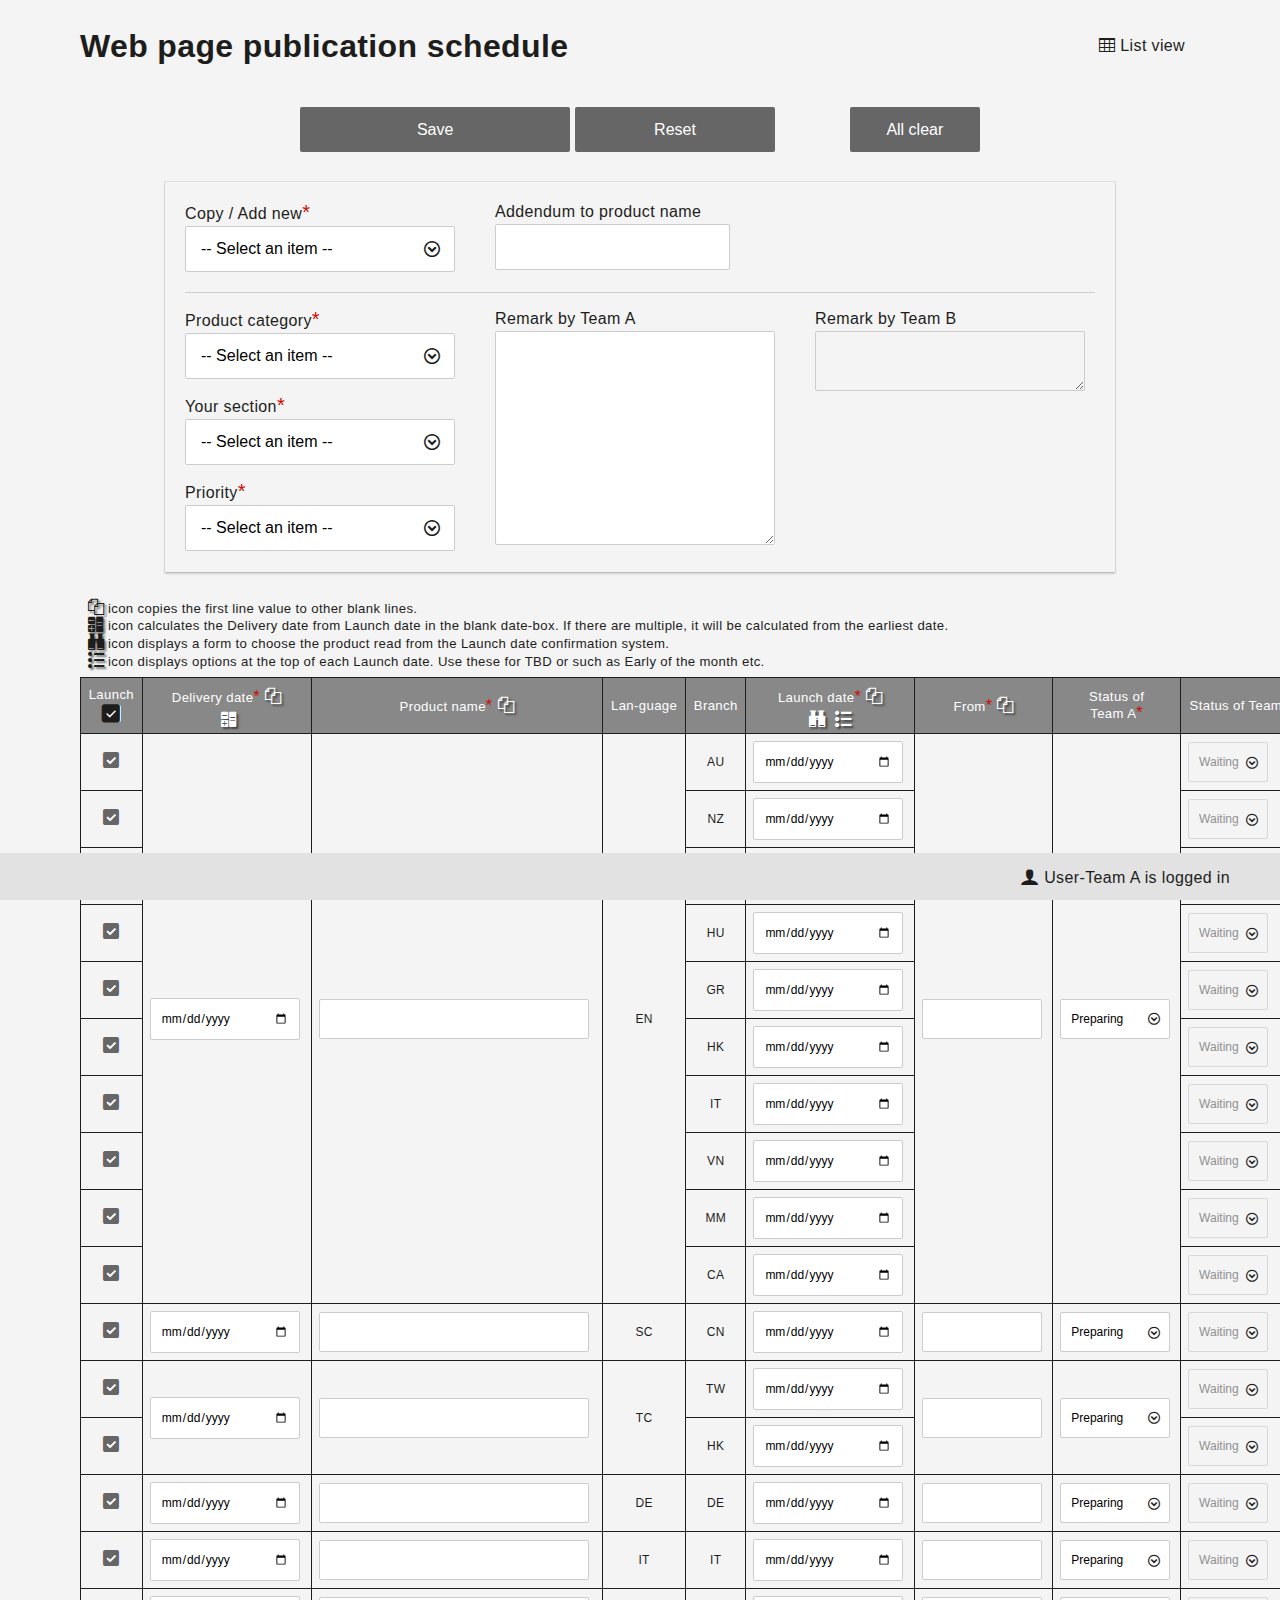
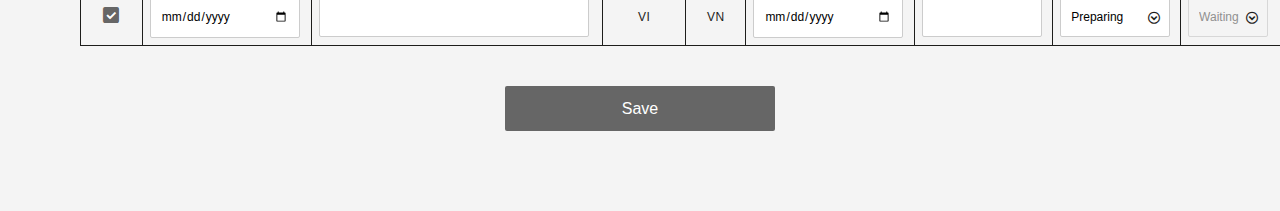
<file: addnew.html>
<!DOCTYPE html>
<html>
<head>
	<meta http-equiv="Content-Type" content="text/html; charset=UTF-8">
	<meta http-equiv="content-style-type" content="text/css">
	<meta http-equiv="content-script-type" content="text/javascript">
	<meta http-equiv="X-UA-Compatible" content="IE=EmulateIE11;">
	<link rel="shortcut icon" href="./src/favicon.ico" type="image/vnd.microsoft.icon">
	<link rel="stylesheet" href="./src/os_websched.css?d41ec9e508eedd964c1a4dff31cc9815" type="text/css">
	<script type="text/javascript" src="./src/jquery-3.3.1.min.js"></script>
	<script type="text/javascript" src="./src/os_websched.js?d41ec9e508eedd964c1a4dff31cc9815"></script>
	<title>Add new - Web page publication schedule</title>
</head>
<body>

<header>
	<h1><a href="index.html" class="decnone">Web page publication schedule</a></h1>
	<nav>
		<ul>
			<li class="nv_list"><a href="index.html" tabindex="-1">List view</a></li>
		</ul>
	</nav>
</header>

<div id="main">
	<div id="container_form">
	<form id="add_form" method="POST" action="index.html">
		<div class="btn_box">
			<input type="button" name="submit" value="Save" tabindex="1"  onclick="location.href='./index.html'" />
			<input type="reset" value="Reset" style="margin-right:70px;" tabindex="-1" />
			<input type="button" name="allclear" value="All clear" class="allclear" tabindex="-1" style="display: inline-block;" />
		</div>

		<div id="task_form">
<div id="task_form_a">
	<div class="froat_l">
		<p id="ca_itemstr" class="item_str required">Copy / Add new</p>
		<div class="sel_box cdnm_sl_box " style="display: inline-block;">
			<select name="cd_nm" id="cd_nm" tabindex="2">
				<option value="--">-- Select an item --</option>
				<option value="new" class="ckbft">[ Add new name ]</option>
				<optgroup label="Device-A">
				<option value="cd123">Anthony (Aylmer)</option>
				<option value="cd126">Anthony (Harold)</option>
				<option value="cd127">Anthony (Tobias)</option>
				<option value="cd128">Anthony (Ulysses)</option>
				<option value="cd129">Anthony (Vincent)</option>
				<option value="cd125">Anthony (Warren)</option>
				<option value="cd150">Barry</option>
				<option value="cd122">Freddie</option>
				<option value="cd140">Gerald</option>
				<option value="cd151">Hamilton</option>
				<option value="cd151">Hamilton II</option>
				<option value="cd115">Lee X</option>
				<option value="cd154">Loretta</option>
				<option value="cd152">Mavis3</option>
				<option value="cd146">Mavis4</option>
				<option value="cd155">Natalia</option>
				<option value="cd141">Rosemary</option>
				<option value="cd153">Sabrina2</option>
				<option value="cd147">Sabrina3</option>
				<option value="cd139">Scott</option>
				<option value="cd121">Scott single</option>
				<option value="cd136">Victor</option>
				</optgroup>
				<optgroup label="Device-B">
				<option value="cd114">Bertoldo Centurelli</option>
				<option value="cd161">Bettina Wittmann</option>
				<option value="cd162">Cassandra Pinna</option>
				<option value="cd163">Huguette Murville</option>
				<option value="cd167">Marie Königsperger</option>
				<option value="cd164">Melody Mottelay</option>
				<option value="cd100">Jordan</option>
				<option value="cd166">Jordan Bork</option>
				<option value="cd99">Traugott</option>
				<option value="cd168">Traugott Blochwitz</option>
				<option value="cd165">Pat Beckford</option>
				<option value="cd6">Virgilio Bonelli</option>
				<option value="cd51">Vivian Macnaghten</option>
				</optgroup>
				<optgroup label="Software-A">
				<option value="cd1">Adolph</option>
				<option value="cd85">Daniel</option>
				<option value="cd107">Glenn</option>
				<option value="cd118">Kevin</option>
				<option value="cd32">Morgan</option>
				<option value="cd169">Oliver</option>
				<option value="cd86">Percival</option>
				<option value="cd47">Stewart</option>
				<option value="cd59">Toby</option>
				<option value="cd52">Walter</option>
				</optgroup><optgroup label="Cloud service">
				<option value="cd104">Denis</option>
				<option value="cd104">Frank</option>
				<option value="cd33">Ian</option>
				<option value="cd120">Simon</option>
				<option value="cd73">Nicholas</option>
				</optgroup>
				<optgroup label="Subscription service">
				<option value="cd21">Ben</option>
				<option value="cd123">Anthony Subscription (Aylmer)</option>
				<option value="cd126">Anthony Subscription (Harold)</option>
				<option value="cd127">Anthony Subscription (Tobias)</option>
				<option value="cd128">Anthony Subscription (Ulysses)</option>
				<option value="cd129">Anthony Subscription (Vincent)</option>
				<option value="cd125">Anthony Subscription (Warren)</option>
				<option value="cd69">Edgar-III</option>
				<option value="cd24">Keith2</option>
				<option value="cd19">Rowland</option>
				<option value="cd64">Rowland II</option>
				</optgroup>
			</select>
			<span class="decor" aria-hidden="true" role="presentation"></span>
		</div>
		<input type="text" id="cd_nm_str" name="cd_nm_str" value="" placeholder="New name" style="width: 359px; display: none;" class="" tabindex="2">
	</div>

	<div class="froat_l" style="margin-right:0;">
		<p class="item_str">Addendum to product name</p>
		<input type="text" id="addendum" name="addendum" value="" style="width:235px;" tabindex="3">
	</div>
	<div class="float_clear"></div>
</div><!-- //task_form_a-->

<div id="task_form_b">
	<div class="froat_l">
		<p class="item_str required">Product category</p>
		<div class="sel_box">
			<select name="prod_ct" id="prod_ct" tabindex="5">
				<option value="--">-- Select an item --</option>
				<option value="1" class="ckbft">Device-A</option>
				<option value="5" class="ckbft">Device-B</option>
				<option value="3" class="ckbft">Software-A</option>
				<option value="4" class="ckbft">Cloud service</option>
				<option value="2" class="ckbft">Subscription service</option>
			</select>
			<span class="decor" aria-hidden="true" role="presentation"></span>
		</div>
		<p class="item_str required">Your section</p>
		<div class="sel_box">
			<select name="dept" id="dept" tabindex="6">
				<option value="--">-- Select an item --</option>
				<option value="1" class="ckbft">Division-A</option>
				<option value="2" class="ckbft">Solution Grp.</option>
				<option value="3" class="ckbft">Marketing unit</option>
			</select>
			<span class="decor" aria-hidden="true" role="presentation"></span>
		</div>
		<p class="item_str required">Priority</p>
		<div class="sel_box">
			<select name="priority" id="priority" tabindex="7">
				<option value="--">-- Select an item --</option>
				<option value="1" class="ckbft">New product</option>
				<option value="2" class="ckbft">Enhancement</option>
				<option value="3" class="ckbft">Update documents</option>
				<option value="4" class="ckbft">Immediate action required</option>
			</select>
			<span class="decor" aria-hidden="true" role="presentation"></span>
		</div>
	</div>

	<div class="froat_l">
		<p class="item_str">Remark by Team A</p>
		<textarea name="pic_remark" id="pic_remark" tabindex="8"></textarea>
	</div>
	<div class="froat_l" style="margin-right:0;">
		<p class="item_str">Remark by Team B</p>
		<textarea name="Team B_remark" id="Team B_remark" style="margin-right:0;" disabled="" tabindex="9"></textarea>
	</div>
</div><!-- //task_form_b-->
<div class="float_clear"></div>
			<input type="hidden" name="tckt" value="6481ed3c7062b6f387c18ff7d62d252b">
		</div><!-- //task_form -->

		<table id="div_form">
			<thead>
			<tr class="lead" style="display: table-row;">
				<th colspan="10">
					<span class="info cp_ico"></span> icon copies the first line value to other blank lines.<br />
					<span class="info calc_ico"></span> icon calculates the Delivery date from Launch date in the blank date-box. If there are multiple, it will be calculated from the earliest date.<br />
					<span class="info lookup_ico"></span> icon displays a form to choose the product read from the Launch date confirmation system.<br />
					<span class="info show_opt_ico"></span> icon displays options at the top of each Launch date. Use these for TBD or such as Early of the month etc.
				</th>
			</tr>
			<tr>
				<th>
					<div class="chk_box" style="text-align:center;">
						Launch<br>
						<input type="checkbox" name="tgl_trgt" id="tgl_trgt" checked="" tabindex="-1">
						<label for="tgl_trgt" class="tgl_trgt " aria-hidden="true" role="presentation"></label>
					</div>
				</th>
				<th><span class="required">Delivery date</span><span class="cp_ico delivdate" style="display: inline;"></span><br><span class="calc_ico" style="display: inline;"></span></th>
				<th><span class="required">Product name</span><span class="cp_ico prod_nm" style="display: inline;"></span></th>
				<th>Lan-guage</th>
				<th>Branch</th>
				<th>
					<span class="required">Launch date</span><span class="cp_ico reldate" style="display: inline;"></span><br><span class="lookup_ico" style="display: inline;"></span><span class="show_opt_ico" style="display: inline;"></span>
				</th>
				<th><span class="required">From</span><span class="cp_ico deliv_pic" style="display: inline;"></span></th>
				<th><span class="required">Status of<br>Team A</span></th>
				<th><span class="required">Status of Team B</span></th>
				<th>Member of branches</th>
			</tr>
			</thead>
			<tbody>
<tr>
	<td class="" style="background-color: rgb(244, 244, 244);">
		<div class="chk_box" style="text-align:center;">
			<input type="checkbox" name="trgt[1]" id="trgt1" value="1" checked="" tabindex="-1">
			<label for="trgt1" class="trgt" aria-hidden="true" role="presentation"></label>
		</div>
	</td>
	<td rowspan="10" style="background-color: rgb(244, 244, 244);">
		<input type="date" max="9999-12-31" placeholder="yyyy-mm-dd" id="delivdate1" name="delivdate[1]" class="" value="" tabindex="15">
	</td>
	<td rowspan="10" style="background-color: rgb(244, 244, 244);">
		<input type="text" id="prod_nm1" name="prod_nm[1]" value="" class="" tabindex="31">
	</td>
	<td rowspan="10" class="rw_branch
" style="background-color: rgb(244, 244, 244);">EN</td>
	<td class="rw_branch
" style="background-color: rgb(244, 244, 244);">AU</td>
	<td style="background-color: rgb(244, 244, 244);">
		<div class="rd_box 1_reldate_date_opt_box" style="display: none;">
			<span class="rd_p mini">
				<input type="radio" name="1_reldate_pre" id="1_reldate_pre_td" value="td" checked="">
				<label for="1_reldate_pre_td">the Day</label>
			</span>
			<span class="rd_p mini">
				<input type="radio" name="1_reldate_pre" id="1_reldate_pre_tbd" value="tbd">
				<label for="1_reldate_pre_tbd">TBD</label>
			</span>
			<span class="rd_p mini">
				<input type="radio" name="1_reldate_pre" id="1_reldate_pre_ear" value="ear">
				<label for="1_reldate_pre_ear">Early</label>
			</span>
			<span class="rd_p mini">
				<input type="radio" name="1_reldate_pre" id="1_reldate_pre_mid" value="mid">
				<label for="1_reldate_pre_mid">Mid</label>
			</span>
			<span class="rd_p mini">
				<input type="radio" name="1_reldate_pre" id="1_reldate_pre_lat" value="lat">
				<label for="1_reldate_pre_lat">Late</label>
			</span>
		</div>
		<input type="date" max="9999-12-31" placeholder="yyyy-mm-dd" id="reldate1" name="reldate[1]" class="" value="" tabindex="47">
	</td>
	<td rowspan="10" style="background-color: rgb(244, 244, 244);">
		<input type="text" id="deliv_pic1" name="deliv_pic[1]" value="" style="width:120px;" class="" tabindex="63">
	</td>
	<td rowspan="10" style="background-color: rgb(244, 244, 244);">
		<div class="sel_box">
			<select name="pic_stts[1]" id="pic_stts[1]" tabindex="79">
				<option value="1" class="sel ckbft" selected="selected">Preparing</option>
				<option value="3" class="ckbft">Delivered</option>
				<option value="2" class="ckbft">Comfirmed</option>
			</select>
			<span class="decor" aria-hidden="true" role="presentation"></span>
		</div>
	</td>
	<td style="background-color: rgb(244, 244, 244);">
		<div class="sel_box">
			<select name="Team B_stts[1]" id="Team B_stts[1]" tabindex="95" disabled="">
				<option value="1" class="sel ckbft" selected="selected">Waiting</option>
				<option value="3" class="ckbft">Pending Team A approval</option>
				<option value="4" class="ckbft">Pending Branches approval</option>
				<option value="2" class="ckbft">Updated in authoring site</option>
				<option value="5" class="ckbft">Published</option>
			</select>
			<span class="decor" aria-hidden="true" role="presentation"></span>
		</div>
	</td>
	<td style="background-color: rgb(244, 244, 244);">
		<textarea id="opcoemails1" name="opcoemails[1]" tabindex="111"></textarea>
	</td>
</tr>
<tr>
	<td class="" style="background-color: rgb(244, 244, 244);">
		<div class="chk_box" style="text-align:center;">
			<input type="checkbox" name="trgt[2]" id="trgt2" value="2" checked="" tabindex="-1">
			<label for="trgt2" class="trgt" aria-hidden="true" role="presentation"></label>
		</div>
	</td>
	
	
	
	<td class="rw_branch
" style="background-color: rgb(244, 244, 244);">NZ</td>
	<td style="background-color: rgb(244, 244, 244);">
		<div class="rd_box 2_reldate_date_opt_box" style="display: none;">
			<span class="rd_p mini">
				<input type="radio" name="2_reldate_pre" id="2_reldate_pre_td" value="td" checked="">
				<label for="2_reldate_pre_td">the Day</label>
			</span>
			<span class="rd_p mini">
				<input type="radio" name="2_reldate_pre" id="2_reldate_pre_tbd" value="tbd">
				<label for="2_reldate_pre_tbd">TBD</label>
			</span>
			<span class="rd_p mini">
				<input type="radio" name="2_reldate_pre" id="2_reldate_pre_ear" value="ear">
				<label for="2_reldate_pre_ear">Early</label>
			</span>
			<span class="rd_p mini">
				<input type="radio" name="2_reldate_pre" id="2_reldate_pre_mid" value="mid">
				<label for="2_reldate_pre_mid">Mid</label>
			</span>
			<span class="rd_p mini">
				<input type="radio" name="2_reldate_pre" id="2_reldate_pre_lat" value="lat">
				<label for="2_reldate_pre_lat">Late</label>
			</span>
		</div>
		<input type="date" max="9999-12-31" placeholder="yyyy-mm-dd" id="reldate2" name="reldate[2]" class="" value="" tabindex="48">
	</td>
	
	
	<td style="background-color: rgb(244, 244, 244);">
		<div class="sel_box">
			<select name="Team B_stts[2]" id="Team B_stts[2]" tabindex="96" disabled="">
				<option value="1" class="sel ckbft" selected="selected">Waiting</option>
				<option value="3" class="ckbft">Pending Team A approval</option>
				<option value="4" class="ckbft">Pending Branches approval</option>
				<option value="2" class="ckbft">Updated in authoring site</option>
				<option value="5" class="ckbft">Published</option>
			</select>
			<span class="decor" aria-hidden="true" role="presentation"></span>
		</div>
	</td>
	<td style="background-color: rgb(244, 244, 244);">
		<textarea id="opcoemails2" name="opcoemails[2]" tabindex="112"></textarea>
	</td>
</tr>
<tr>
	<td class="" style="background-color: rgb(244, 244, 244);">
		<div class="chk_box" style="text-align:center;">
			<input type="checkbox" name="trgt[3]" id="trgt3" value="3" checked="" tabindex="-1">
			<label for="trgt3" class="trgt" aria-hidden="true" role="presentation"></label>
		</div>
	</td>
	
	
	
	<td class="rw_branch
" style="background-color: rgb(244, 244, 244);">SG</td>
	<td style="background-color: rgb(244, 244, 244);">
		<div class="rd_box 3_reldate_date_opt_box" style="display: none;">
			<span class="rd_p mini">
				<input type="radio" name="3_reldate_pre" id="3_reldate_pre_td" value="td" checked="">
				<label for="3_reldate_pre_td">the Day</label>
			</span>
			<span class="rd_p mini">
				<input type="radio" name="3_reldate_pre" id="3_reldate_pre_tbd" value="tbd">
				<label for="3_reldate_pre_tbd">TBD</label>
			</span>
			<span class="rd_p mini">
				<input type="radio" name="3_reldate_pre" id="3_reldate_pre_ear" value="ear">
				<label for="3_reldate_pre_ear">Early</label>
			</span>
			<span class="rd_p mini">
				<input type="radio" name="3_reldate_pre" id="3_reldate_pre_mid" value="mid">
				<label for="3_reldate_pre_mid">Mid</label>
			</span>
			<span class="rd_p mini">
				<input type="radio" name="3_reldate_pre" id="3_reldate_pre_lat" value="lat">
				<label for="3_reldate_pre_lat">Late</label>
			</span>
		</div>
		<input type="date" max="9999-12-31" placeholder="yyyy-mm-dd" id="reldate3" name="reldate[3]" class="" value="" tabindex="49">
	</td>
	
	
	<td style="background-color: rgb(244, 244, 244);">
		<div class="sel_box">
			<select name="Team B_stts[3]" id="Team B_stts[3]" tabindex="97" disabled="">
				<option value="1" class="sel ckbft" selected="selected">Waiting</option>
				<option value="3" class="ckbft">Pending Team A approval</option>
				<option value="4" class="ckbft">Pending Branches approval</option>
				<option value="2" class="ckbft">Updated in authoring site</option>
				<option value="5" class="ckbft">Published</option>
			</select>
			<span class="decor" aria-hidden="true" role="presentation"></span>
		</div>
	</td>
	<td style="background-color: rgb(244, 244, 244);">
		<textarea id="opcoemails3" name="opcoemails[3]" tabindex="113"></textarea>
	</td>
</tr>
<tr>
	<td class="" style="background-color: rgb(244, 244, 244);">
		<div class="chk_box" style="text-align:center;">
			<input type="checkbox" name="trgt[4]" id="trgt4" value="4" checked="" tabindex="-1">
			<label for="trgt4" class="trgt" aria-hidden="true" role="presentation"></label>
		</div>
	</td>
	
	
	
	<td class="rw_branch
" style="background-color: rgb(244, 244, 244);">HU</td>
	<td style="background-color: rgb(244, 244, 244);">
		<div class="rd_box 4_reldate_date_opt_box" style="display: none;">
			<span class="rd_p mini">
				<input type="radio" name="4_reldate_pre" id="4_reldate_pre_td" value="td" checked="">
				<label for="4_reldate_pre_td">the Day</label>
			</span>
			<span class="rd_p mini">
				<input type="radio" name="4_reldate_pre" id="4_reldate_pre_tbd" value="tbd">
				<label for="4_reldate_pre_tbd">TBD</label>
			</span>
			<span class="rd_p mini">
				<input type="radio" name="4_reldate_pre" id="4_reldate_pre_ear" value="ear">
				<label for="4_reldate_pre_ear">Early</label>
			</span>
			<span class="rd_p mini">
				<input type="radio" name="4_reldate_pre" id="4_reldate_pre_mid" value="mid">
				<label for="4_reldate_pre_mid">Mid</label>
			</span>
			<span class="rd_p mini">
				<input type="radio" name="4_reldate_pre" id="4_reldate_pre_lat" value="lat">
				<label for="4_reldate_pre_lat">Late</label>
			</span>
		</div>
		<input type="date" max="9999-12-31" placeholder="yyyy-mm-dd" id="reldate4" name="reldate[4]" class="" value="" tabindex="50">
	</td>
	
	
	<td style="background-color: rgb(244, 244, 244);">
		<div class="sel_box">
			<select name="Team B_stts[4]" id="Team B_stts[4]" tabindex="98" disabled="">
				<option value="1" class="sel ckbft" selected="selected">Waiting</option>
				<option value="3" class="ckbft">Pending Team A approval</option>
				<option value="4" class="ckbft">Pending Branches approval</option>
				<option value="2" class="ckbft">Updated in authoring site</option>
				<option value="5" class="ckbft">Published</option>
			</select>
			<span class="decor" aria-hidden="true" role="presentation"></span>
		</div>
	</td>
	<td style="background-color: rgb(244, 244, 244);">
		<textarea id="opcoemails4" name="opcoemails[4]" tabindex="114"></textarea>
	</td>
</tr>
<tr>
	<td class="" style="background-color: rgb(244, 244, 244);">
		<div class="chk_box" style="text-align:center;">
			<input type="checkbox" name="trgt[5]" id="trgt5" value="5" checked="" tabindex="-1">
			<label for="trgt5" class="trgt" aria-hidden="true" role="presentation"></label>
		</div>
	</td>
	
	
	
	<td class="rw_branch
" style="background-color: rgb(244, 244, 244);">GR</td>
	<td style="background-color: rgb(244, 244, 244);">
		<div class="rd_box 5_reldate_date_opt_box" style="display: none;">
			<span class="rd_p mini">
				<input type="radio" name="5_reldate_pre" id="5_reldate_pre_td" value="td" checked="">
				<label for="5_reldate_pre_td">the Day</label>
			</span>
			<span class="rd_p mini">
				<input type="radio" name="5_reldate_pre" id="5_reldate_pre_tbd" value="tbd">
				<label for="5_reldate_pre_tbd">TBD</label>
			</span>
			<span class="rd_p mini">
				<input type="radio" name="5_reldate_pre" id="5_reldate_pre_ear" value="ear">
				<label for="5_reldate_pre_ear">Early</label>
			</span>
			<span class="rd_p mini">
				<input type="radio" name="5_reldate_pre" id="5_reldate_pre_mid" value="mid">
				<label for="5_reldate_pre_mid">Mid</label>
			</span>
			<span class="rd_p mini">
				<input type="radio" name="5_reldate_pre" id="5_reldate_pre_lat" value="lat">
				<label for="5_reldate_pre_lat">Late</label>
			</span>
		</div>
		<input type="date" max="9999-12-31" placeholder="yyyy-mm-dd" id="reldate5" name="reldate[5]" class="" value="" tabindex="51">
	</td>
	
	
	<td style="background-color: rgb(244, 244, 244);">
		<div class="sel_box">
			<select name="Team B_stts[5]" id="Team B_stts[5]" tabindex="99" disabled="">
				<option value="1" class="sel ckbft" selected="selected">Waiting</option>
				<option value="3" class="ckbft">Pending Team A approval</option>
				<option value="4" class="ckbft">Pending Branches approval</option>
				<option value="2" class="ckbft">Updated in authoring site</option>
				<option value="5" class="ckbft">Published</option>
			</select>
			<span class="decor" aria-hidden="true" role="presentation"></span>
		</div>
	</td>
	<td style="background-color: rgb(244, 244, 244);">
		<textarea id="opcoemails5" name="opcoemails[5]" tabindex="115"></textarea>
	</td>
</tr>
<tr>
	<td class="" style="background-color: rgb(244, 244, 244);">
		<div class="chk_box" style="text-align:center;">
			<input type="checkbox" name="trgt[6]" id="trgt6" value="6" checked="" tabindex="-1">
			<label for="trgt6" class="trgt" aria-hidden="true" role="presentation"></label>
		</div>
	</td>
	
	
	
	<td class="rw_branch
" style="background-color: rgb(244, 244, 244);">HK</td>
	<td style="background-color: rgb(244, 244, 244);">
		<div class="rd_box 6_reldate_date_opt_box" style="display: none;">
			<span class="rd_p mini">
				<input type="radio" name="6_reldate_pre" id="6_reldate_pre_td" value="td" checked="">
				<label for="6_reldate_pre_td">the Day</label>
			</span>
			<span class="rd_p mini">
				<input type="radio" name="6_reldate_pre" id="6_reldate_pre_tbd" value="tbd">
				<label for="6_reldate_pre_tbd">TBD</label>
			</span>
			<span class="rd_p mini">
				<input type="radio" name="6_reldate_pre" id="6_reldate_pre_ear" value="ear">
				<label for="6_reldate_pre_ear">Early</label>
			</span>
			<span class="rd_p mini">
				<input type="radio" name="6_reldate_pre" id="6_reldate_pre_mid" value="mid">
				<label for="6_reldate_pre_mid">Mid</label>
			</span>
			<span class="rd_p mini">
				<input type="radio" name="6_reldate_pre" id="6_reldate_pre_lat" value="lat">
				<label for="6_reldate_pre_lat">Late</label>
			</span>
		</div>
		<input type="date" max="9999-12-31" placeholder="yyyy-mm-dd" id="reldate6" name="reldate[6]" class="" value="" tabindex="52">
	</td>
	
	
	<td style="background-color: rgb(244, 244, 244);">
		<div class="sel_box">
			<select name="Team B_stts[6]" id="Team B_stts[6]" tabindex="100" disabled="">
				<option value="1" class="sel ckbft" selected="selected">Waiting</option>
				<option value="3" class="ckbft">Pending Team A approval</option>
				<option value="4" class="ckbft">Pending Branches approval</option>
				<option value="2" class="ckbft">Updated in authoring site</option>
				<option value="5" class="ckbft">Published</option>
			</select>
			<span class="decor" aria-hidden="true" role="presentation"></span>
		</div>
	</td>
	<td style="background-color: rgb(244, 244, 244);">
		<textarea id="opcoemails6" name="opcoemails[6]" tabindex="116"></textarea>
	</td>
</tr>
<tr>
	<td class="" style="background-color: rgb(244, 244, 244);">
		<div class="chk_box" style="text-align:center;">
			<input type="checkbox" name="trgt[7]" id="trgt7" value="7" checked="" tabindex="-1">
			<label for="trgt7" class="trgt" aria-hidden="true" role="presentation"></label>
		</div>
	</td>
	
	
	
	<td class="rw_branch
" style="background-color: rgb(244, 244, 244);">IT</td>
	<td style="background-color: rgb(244, 244, 244);">
		<div class="rd_box 7_reldate_date_opt_box" style="display: none;">
			<span class="rd_p mini">
				<input type="radio" name="7_reldate_pre" id="7_reldate_pre_td" value="td" checked="">
				<label for="7_reldate_pre_td">the Day</label>
			</span>
			<span class="rd_p mini">
				<input type="radio" name="7_reldate_pre" id="7_reldate_pre_tbd" value="tbd">
				<label for="7_reldate_pre_tbd">TBD</label>
			</span>
			<span class="rd_p mini">
				<input type="radio" name="7_reldate_pre" id="7_reldate_pre_ear" value="ear">
				<label for="7_reldate_pre_ear">Early</label>
			</span>
			<span class="rd_p mini">
				<input type="radio" name="7_reldate_pre" id="7_reldate_pre_mid" value="mid">
				<label for="7_reldate_pre_mid">Mid</label>
			</span>
			<span class="rd_p mini">
				<input type="radio" name="7_reldate_pre" id="7_reldate_pre_lat" value="lat">
				<label for="7_reldate_pre_lat">Late</label>
			</span>
		</div>
		<input type="date" max="9999-12-31" placeholder="yyyy-mm-dd" id="reldate7" name="reldate[7]" class="" value="" tabindex="53">
	</td>
	
	
	<td style="background-color: rgb(244, 244, 244);">
		<div class="sel_box">
			<select name="Team B_stts[7]" id="Team B_stts[7]" tabindex="101" disabled="">
				<option value="1" class="sel ckbft" selected="selected">Waiting</option>
				<option value="3" class="ckbft">Pending Team A approval</option>
				<option value="4" class="ckbft">Pending Branches approval</option>
				<option value="2" class="ckbft">Updated in authoring site</option>
				<option value="5" class="ckbft">Published</option>
			</select>
			<span class="decor" aria-hidden="true" role="presentation"></span>
		</div>
	</td>
	<td style="background-color: rgb(244, 244, 244);">
		<textarea id="opcoemails7" name="opcoemails[7]" tabindex="117"></textarea>
	</td>
</tr>
<tr>
	<td class="" style="background-color: rgb(244, 244, 244);">
		<div class="chk_box" style="text-align:center;">
			<input type="checkbox" name="trgt[8]" id="trgt8" value="8" checked="" tabindex="-1">
			<label for="trgt8" class="trgt" aria-hidden="true" role="presentation"></label>
		</div>
	</td>
	
	
	
	<td class="rw_branch
" style="background-color: rgb(244, 244, 244);">VN</td>
	<td style="background-color: rgb(244, 244, 244);">
		<div class="rd_box 8_reldate_date_opt_box" style="display: none;">
			<span class="rd_p mini">
				<input type="radio" name="8_reldate_pre" id="8_reldate_pre_td" value="td" checked="">
				<label for="8_reldate_pre_td">the Day</label>
			</span>
			<span class="rd_p mini">
				<input type="radio" name="8_reldate_pre" id="8_reldate_pre_tbd" value="tbd">
				<label for="8_reldate_pre_tbd">TBD</label>
			</span>
			<span class="rd_p mini">
				<input type="radio" name="8_reldate_pre" id="8_reldate_pre_ear" value="ear">
				<label for="8_reldate_pre_ear">Early</label>
			</span>
			<span class="rd_p mini">
				<input type="radio" name="8_reldate_pre" id="8_reldate_pre_mid" value="mid">
				<label for="8_reldate_pre_mid">Mid</label>
			</span>
			<span class="rd_p mini">
				<input type="radio" name="8_reldate_pre" id="8_reldate_pre_lat" value="lat">
				<label for="8_reldate_pre_lat">Late</label>
			</span>
		</div>
		<input type="date" max="9999-12-31" placeholder="yyyy-mm-dd" id="reldate8" name="reldate[8]" class="" value="" tabindex="54">
	</td>
	
	
	<td style="background-color: rgb(244, 244, 244);">
		<div class="sel_box">
			<select name="Team B_stts[8]" id="Team B_stts[8]" tabindex="102" disabled="">
				<option value="1" class="sel ckbft" selected="selected">Waiting</option>
				<option value="3" class="ckbft">Pending Team A approval</option>
				<option value="4" class="ckbft">Pending Branches approval</option>
				<option value="2" class="ckbft">Updated in authoring site</option>
				<option value="5" class="ckbft">Published</option>
			</select>
			<span class="decor" aria-hidden="true" role="presentation"></span>
		</div>
	</td>
	<td style="background-color: rgb(244, 244, 244);">
		<textarea id="opcoemails8" name="opcoemails[8]" tabindex="118"></textarea>
	</td>
</tr>
<tr>
	<td class="" style="background-color: rgb(244, 244, 244);">
		<div class="chk_box" style="text-align:center;">
			<input type="checkbox" name="trgt[9]" id="trgt9" value="9" checked="" tabindex="-1">
			<label for="trgt9" class="trgt" aria-hidden="true" role="presentation"></label>
		</div>
	</td>
	
	
	
	<td class="rw_branch
" style="background-color: rgb(244, 244, 244);">MM</td>
	<td style="background-color: rgb(244, 244, 244);">
		<div class="rd_box 9_reldate_date_opt_box" style="display: none;">
			<span class="rd_p mini">
				<input type="radio" name="9_reldate_pre" id="9_reldate_pre_td" value="td" checked="">
				<label for="9_reldate_pre_td">the Day</label>
			</span>
			<span class="rd_p mini">
				<input type="radio" name="9_reldate_pre" id="9_reldate_pre_tbd" value="tbd">
				<label for="9_reldate_pre_tbd">TBD</label>
			</span>
			<span class="rd_p mini">
				<input type="radio" name="9_reldate_pre" id="9_reldate_pre_ear" value="ear">
				<label for="9_reldate_pre_ear">Early</label>
			</span>
			<span class="rd_p mini">
				<input type="radio" name="9_reldate_pre" id="9_reldate_pre_mid" value="mid">
				<label for="9_reldate_pre_mid">Mid</label>
			</span>
			<span class="rd_p mini">
				<input type="radio" name="9_reldate_pre" id="9_reldate_pre_lat" value="lat">
				<label for="9_reldate_pre_lat">Late</label>
			</span>
		</div>
		<input type="date" max="9999-12-31" placeholder="yyyy-mm-dd" id="reldate9" name="reldate[9]" class="" value="" tabindex="55">
	</td>
	
	
	<td style="background-color: rgb(244, 244, 244);">
		<div class="sel_box">
			<select name="Team B_stts[9]" id="Team B_stts[9]" tabindex="103" disabled="">
				<option value="1" class="sel ckbft" selected="selected">Waiting</option>
				<option value="3" class="ckbft">Pending Team A approval</option>
				<option value="4" class="ckbft">Pending Branches approval</option>
				<option value="2" class="ckbft">Updated in authoring site</option>
				<option value="5" class="ckbft">Published</option>
			</select>
			<span class="decor" aria-hidden="true" role="presentation"></span>
		</div>
	</td>
	<td style="background-color: rgb(244, 244, 244);">
		<textarea id="opcoemails9" name="opcoemails[9]" tabindex="119"></textarea>
	</td>
</tr>
<tr>
	<td class="" style="background-color: rgb(244, 244, 244);">
		<div class="chk_box" style="text-align:center;">
			<input type="checkbox" name="trgt[10]" id="trgt10" value="10" checked="" tabindex="-1">
			<label for="trgt10" class="trgt" aria-hidden="true" role="presentation"></label>
		</div>
	</td>
	
	
	
	<td class="rw_branch
" style="background-color: rgb(244, 244, 244);">CA</td>
	<td style="background-color: rgb(244, 244, 244);">
		<div class="rd_box 10_reldate_date_opt_box" style="display: none;">
			<span class="rd_p mini">
				<input type="radio" name="10_reldate_pre" id="10_reldate_pre_td" value="td" checked="">
				<label for="10_reldate_pre_td">the Day</label>
			</span>
			<span class="rd_p mini">
				<input type="radio" name="10_reldate_pre" id="10_reldate_pre_tbd" value="tbd">
				<label for="10_reldate_pre_tbd">TBD</label>
			</span>
			<span class="rd_p mini">
				<input type="radio" name="10_reldate_pre" id="10_reldate_pre_ear" value="ear">
				<label for="10_reldate_pre_ear">Early</label>
			</span>
			<span class="rd_p mini">
				<input type="radio" name="10_reldate_pre" id="10_reldate_pre_mid" value="mid">
				<label for="10_reldate_pre_mid">Mid</label>
			</span>
			<span class="rd_p mini">
				<input type="radio" name="10_reldate_pre" id="10_reldate_pre_lat" value="lat">
				<label for="10_reldate_pre_lat">Late</label>
			</span>
		</div>
		<input type="date" max="9999-12-31" placeholder="yyyy-mm-dd" id="reldate10" name="reldate[10]" class="" value="" tabindex="56">
	</td>
	
	
	<td style="background-color: rgb(244, 244, 244);">
		<div class="sel_box">
			<select name="Team B_stts[10]" id="Team B_stts[10]" tabindex="104" disabled="">
				<option value="1" class="sel ckbft" selected="selected">Waiting</option>
				<option value="3" class="ckbft">Pending Team A approval</option>
				<option value="4" class="ckbft">Pending Branches approval</option>
				<option value="2" class="ckbft">Updated in authoring site</option>
				<option value="5" class="ckbft">Published</option>
			</select>
			<span class="decor" aria-hidden="true" role="presentation"></span>
		</div>
	</td>
	<td style="background-color: rgb(244, 244, 244);">
		<textarea id="opcoemails10" name="opcoemails[10]" tabindex="120"></textarea>
	</td>
</tr>
<tr>
	<td class="" style="background-color: rgb(244, 244, 244);">
		<div class="chk_box" style="text-align:center;">
			<input type="checkbox" name="trgt[11]" id="trgt11" value="11" checked="" tabindex="-1">
			<label for="trgt11" class="trgt" aria-hidden="true" role="presentation"></label>
		</div>
	</td>
	<td style="background-color: rgb(244, 244, 244);">
		<input type="date" max="9999-12-31" placeholder="yyyy-mm-dd" id="delivdate11" name="delivdate[11]" class="" value="" tabindex="16">
	</td>
	<td style="background-color: rgb(244, 244, 244);">
		<input type="text" id="prod_nm11" name="prod_nm[11]" value="" class="" tabindex="32">
	</td>
	<td class="rw_branch
" style="background-color: rgb(244, 244, 244);">SC</td>
	<td class="rw_branch
" style="background-color: rgb(244, 244, 244);">CN</td>
	<td style="background-color: rgb(244, 244, 244);">
		<div class="rd_box 11_reldate_date_opt_box" style="display: none;">
			<span class="rd_p mini">
				<input type="radio" name="11_reldate_pre" id="11_reldate_pre_td" value="td" checked="">
				<label for="11_reldate_pre_td">the Day</label>
			</span>
			<span class="rd_p mini">
				<input type="radio" name="11_reldate_pre" id="11_reldate_pre_tbd" value="tbd">
				<label for="11_reldate_pre_tbd">TBD</label>
			</span>
			<span class="rd_p mini">
				<input type="radio" name="11_reldate_pre" id="11_reldate_pre_ear" value="ear">
				<label for="11_reldate_pre_ear">Early</label>
			</span>
			<span class="rd_p mini">
				<input type="radio" name="11_reldate_pre" id="11_reldate_pre_mid" value="mid">
				<label for="11_reldate_pre_mid">Mid</label>
			</span>
			<span class="rd_p mini">
				<input type="radio" name="11_reldate_pre" id="11_reldate_pre_lat" value="lat">
				<label for="11_reldate_pre_lat">Late</label>
			</span>
		</div>
		<input type="date" max="9999-12-31" placeholder="yyyy-mm-dd" id="reldate11" name="reldate[11]" class="" value="" tabindex="57">
	</td>
	<td style="background-color: rgb(244, 244, 244);">
		<input type="text" id="deliv_pic11" name="deliv_pic[11]" value="" style="width:120px;" class="" tabindex="64">
	</td>
	<td style="background-color: rgb(244, 244, 244);">
		<div class="sel_box">
			<select name="pic_stts[11]" id="pic_stts[11]" tabindex="80">
				<option value="1" class="sel ckbft" selected="selected">Preparing</option>
				<option value="3" class="ckbft">Delivered</option>
				<option value="2" class="ckbft">Comfirmed</option>
			</select>
			<span class="decor" aria-hidden="true" role="presentation"></span>
		</div>
	</td>
	<td style="background-color: rgb(244, 244, 244);">
		<div class="sel_box">
			<select name="Team B_stts[11]" id="Team B_stts[11]" tabindex="105" disabled="">
				<option value="1" class="sel ckbft" selected="selected">Waiting</option>
				<option value="3" class="ckbft">Pending Team A approval</option>
				<option value="4" class="ckbft">Pending Branches approval</option>
				<option value="2" class="ckbft">Updated in authoring site</option>
				<option value="5" class="ckbft">Published</option>
			</select>
			<span class="decor" aria-hidden="true" role="presentation"></span>
		</div>
	</td>
	<td style="background-color: rgb(244, 244, 244);">
		<textarea id="opcoemails11" name="opcoemails[11]" tabindex="121"></textarea>
	</td>
</tr>
<tr>
	<td class="" style="background-color: rgb(244, 244, 244);">
		<div class="chk_box" style="text-align:center;">
			<input type="checkbox" name="trgt[12]" id="trgt12" value="12" checked="" tabindex="-1">
			<label for="trgt12" class="trgt" aria-hidden="true" role="presentation"></label>
		</div>
	</td>
	<td rowspan="2" style="background-color: rgb(244, 244, 244);">
		<input type="date" max="9999-12-31" placeholder="yyyy-mm-dd" id="delivdate12" name="delivdate[12]" class="" value="" tabindex="17">
	</td>
	<td rowspan="2" style="background-color: rgb(244, 244, 244);">
		<input type="text" id="prod_nm12" name="prod_nm[12]" value="" class="" tabindex="33">
	</td>
	<td rowspan="2" class="rw_branch
" style="background-color: rgb(244, 244, 244);">TC</td>
	<td class="rw_branch
" style="background-color: rgb(244, 244, 244);">TW</td>
	<td style="background-color: rgb(244, 244, 244);">
		<div class="rd_box 12_reldate_date_opt_box" style="display: none;">
			<span class="rd_p mini">
				<input type="radio" name="12_reldate_pre" id="12_reldate_pre_td" value="td" checked="">
				<label for="12_reldate_pre_td">the Day</label>
			</span>
			<span class="rd_p mini">
				<input type="radio" name="12_reldate_pre" id="12_reldate_pre_tbd" value="tbd">
				<label for="12_reldate_pre_tbd">TBD</label>
			</span>
			<span class="rd_p mini">
				<input type="radio" name="12_reldate_pre" id="12_reldate_pre_ear" value="ear">
				<label for="12_reldate_pre_ear">Early</label>
			</span>
			<span class="rd_p mini">
				<input type="radio" name="12_reldate_pre" id="12_reldate_pre_mid" value="mid">
				<label for="12_reldate_pre_mid">Mid</label>
			</span>
			<span class="rd_p mini">
				<input type="radio" name="12_reldate_pre" id="12_reldate_pre_lat" value="lat">
				<label for="12_reldate_pre_lat">Late</label>
			</span>
		</div>
		<input type="date" max="9999-12-31" placeholder="yyyy-mm-dd" id="reldate12" name="reldate[12]" class="" value="" tabindex="58">
	</td>
	<td rowspan="2" style="background-color: rgb(244, 244, 244);">
		<input type="text" id="deliv_pic12" name="deliv_pic[12]" value="" style="width:120px;" class="" tabindex="65">
	</td>
	<td rowspan="2" style="background-color: rgb(244, 244, 244);">
		<div class="sel_box">
			<select name="pic_stts[12]" id="pic_stts[12]" tabindex="81">
				<option value="1" class="sel ckbft" selected="selected">Preparing</option>
				<option value="3" class="ckbft">Delivered</option>
				<option value="2" class="ckbft">Comfirmed</option>
			</select>
			<span class="decor" aria-hidden="true" role="presentation"></span>
		</div>
	</td>
	<td style="background-color: rgb(244, 244, 244);">
		<div class="sel_box">
			<select name="Team B_stts[12]" id="Team B_stts[12]" tabindex="106" disabled="">
				<option value="1" class="sel ckbft" selected="selected">Waiting</option>
				<option value="3" class="ckbft">Pending Team A approval</option>
				<option value="4" class="ckbft">Pending Branches approval</option>
				<option value="2" class="ckbft">Updated in authoring site</option>
				<option value="5" class="ckbft">Published</option>
			</select>
			<span class="decor" aria-hidden="true" role="presentation"></span>
		</div>
	</td>
	<td style="background-color: rgb(244, 244, 244);">
		<textarea id="opcoemails12" name="opcoemails[12]" tabindex="122"></textarea>
	</td>
</tr>
<tr>
	<td class="" style="background-color: rgb(244, 244, 244);">
		<div class="chk_box" style="text-align:center;">
			<input type="checkbox" name="trgt[13]" id="trgt13" value="13" checked="" tabindex="-1">
			<label for="trgt13" class="trgt" aria-hidden="true" role="presentation"></label>
		</div>
	</td>
	
	
	
	<td class="rw_branch
" style="background-color: rgb(244, 244, 244);">HK</td>
	<td style="background-color: rgb(244, 244, 244);">
		<div class="rd_box 13_reldate_date_opt_box" style="display: none;">
			<span class="rd_p mini">
				<input type="radio" name="13_reldate_pre" id="13_reldate_pre_td" value="td" checked="">
				<label for="13_reldate_pre_td">the Day</label>
			</span>
			<span class="rd_p mini">
				<input type="radio" name="13_reldate_pre" id="13_reldate_pre_tbd" value="tbd">
				<label for="13_reldate_pre_tbd">TBD</label>
			</span>
			<span class="rd_p mini">
				<input type="radio" name="13_reldate_pre" id="13_reldate_pre_ear" value="ear">
				<label for="13_reldate_pre_ear">Early</label>
			</span>
			<span class="rd_p mini">
				<input type="radio" name="13_reldate_pre" id="13_reldate_pre_mid" value="mid">
				<label for="13_reldate_pre_mid">Mid</label>
			</span>
			<span class="rd_p mini">
				<input type="radio" name="13_reldate_pre" id="13_reldate_pre_lat" value="lat">
				<label for="13_reldate_pre_lat">Late</label>
			</span>
		</div>
		<input type="date" max="9999-12-31" placeholder="yyyy-mm-dd" id="reldate13" name="reldate[13]" class="" value="" tabindex="59">
	</td>
	
	
	<td style="background-color: rgb(244, 244, 244);">
		<div class="sel_box">
			<select name="Team B_stts[13]" id="Team B_stts[13]" tabindex="107" disabled="">
				<option value="1" class="sel ckbft" selected="selected">Waiting</option>
				<option value="3" class="ckbft">Pending Team A approval</option>
				<option value="4" class="ckbft">Pending Branches approval</option>
				<option value="2" class="ckbft">Updated in authoring site</option>
				<option value="5" class="ckbft">Published</option>
			</select>
			<span class="decor" aria-hidden="true" role="presentation"></span>
		</div>
	</td>
	<td style="background-color: rgb(244, 244, 244);">
		<textarea id="opcoemails13" name="opcoemails[13]" tabindex="123"></textarea>
	</td>
</tr>
<tr>
	<td class="" style="background-color: rgb(244, 244, 244);">
		<div class="chk_box" style="text-align:center;">
			<input type="checkbox" name="trgt[14]" id="trgt14" value="14" checked="" tabindex="-1">
			<label for="trgt14" class="trgt" aria-hidden="true" role="presentation"></label>
		</div>
	</td>
	<td style="background-color: rgb(244, 244, 244);">
		<input type="date" max="9999-12-31" placeholder="yyyy-mm-dd" id="delivdate14" name="delivdate[14]" class="" value="" tabindex="18">
	</td>
	<td style="background-color: rgb(244, 244, 244);">
		<input type="text" id="prod_nm14" name="prod_nm[14]" value="" class="" tabindex="34">
	</td>
	<td class="rw_branch
" style="background-color: rgb(244, 244, 244);">DE</td>
	<td class="rw_branch
" style="background-color: rgb(244, 244, 244);">DE</td>
	<td style="background-color: rgb(244, 244, 244);">
		<div class="rd_box 14_reldate_date_opt_box" style="display: none;">
			<span class="rd_p mini">
				<input type="radio" name="14_reldate_pre" id="14_reldate_pre_td" value="td" checked="">
				<label for="14_reldate_pre_td">the Day</label>
			</span>
			<span class="rd_p mini">
				<input type="radio" name="14_reldate_pre" id="14_reldate_pre_tbd" value="tbd">
				<label for="14_reldate_pre_tbd">TBD</label>
			</span>
			<span class="rd_p mini">
				<input type="radio" name="14_reldate_pre" id="14_reldate_pre_ear" value="ear">
				<label for="14_reldate_pre_ear">Early</label>
			</span>
			<span class="rd_p mini">
				<input type="radio" name="14_reldate_pre" id="14_reldate_pre_mid" value="mid">
				<label for="14_reldate_pre_mid">Mid</label>
			</span>
			<span class="rd_p mini">
				<input type="radio" name="14_reldate_pre" id="14_reldate_pre_lat" value="lat">
				<label for="14_reldate_pre_lat">Late</label>
			</span>
		</div>
		<input type="date" max="9999-12-31" placeholder="yyyy-mm-dd" id="reldate14" name="reldate[14]" class="" value="" tabindex="60">
	</td>
	<td style="background-color: rgb(244, 244, 244);">
		<input type="text" id="deliv_pic14" name="deliv_pic[14]" value="" style="width:120px;" class="" tabindex="66">
	</td>
	<td style="background-color: rgb(244, 244, 244);">
		<div class="sel_box">
			<select name="pic_stts[14]" id="pic_stts[14]" tabindex="82">
				<option value="1" class="sel ckbft" selected="selected">Preparing</option>
				<option value="3" class="ckbft">Delivered</option>
				<option value="2" class="ckbft">Comfirmed</option>
			</select>
			<span class="decor" aria-hidden="true" role="presentation"></span>
		</div>
	</td>
	<td style="background-color: rgb(244, 244, 244);">
		<div class="sel_box">
			<select name="Team B_stts[14]" id="Team B_stts[14]" tabindex="108" disabled="">
				<option value="1" class="sel ckbft" selected="selected">Waiting</option>
				<option value="3" class="ckbft">Pending Team A approval</option>
				<option value="4" class="ckbft">Pending Branches approval</option>
				<option value="2" class="ckbft">Updated in authoring site</option>
				<option value="5" class="ckbft">Published</option>
			</select>
			<span class="decor" aria-hidden="true" role="presentation"></span>
		</div>
	</td>
	<td style="background-color: rgb(244, 244, 244);">
		<textarea id="opcoemails14" name="opcoemails[14]" tabindex="124"></textarea>
	</td>
</tr>
<tr>
	<td class="" style="background-color: rgb(244, 244, 244);">
		<div class="chk_box" style="text-align:center;">
			<input type="checkbox" name="trgt[15]" id="trgt15" value="15" checked="" tabindex="-1">
			<label for="trgt15" class="trgt" aria-hidden="true" role="presentation"></label>
		</div>
	</td>
	<td style="background-color: rgb(244, 244, 244);">
		<input type="date" max="9999-12-31" placeholder="yyyy-mm-dd" id="delivdate15" name="delivdate[15]" class="" value="" tabindex="19">
	</td>
	<td style="background-color: rgb(244, 244, 244);">
		<input type="text" id="prod_nm15" name="prod_nm[15]" value="" class="" tabindex="35">
	</td>
	<td class="rw_branch
" style="background-color: rgb(244, 244, 244);">IT</td>
	<td class="rw_branch
" style="background-color: rgb(244, 244, 244);">IT</td>
	<td style="background-color: rgb(244, 244, 244);">
		<div class="rd_box 15_reldate_date_opt_box" style="display: none;">
			<span class="rd_p mini">
				<input type="radio" name="15_reldate_pre" id="15_reldate_pre_td" value="td" checked="">
				<label for="15_reldate_pre_td">the Day</label>
			</span>
			<span class="rd_p mini">
				<input type="radio" name="15_reldate_pre" id="15_reldate_pre_tbd" value="tbd">
				<label for="15_reldate_pre_tbd">TBD</label>
			</span>
			<span class="rd_p mini">
				<input type="radio" name="15_reldate_pre" id="15_reldate_pre_ear" value="ear">
				<label for="15_reldate_pre_ear">Early</label>
			</span>
			<span class="rd_p mini">
				<input type="radio" name="15_reldate_pre" id="15_reldate_pre_mid" value="mid">
				<label for="15_reldate_pre_mid">Mid</label>
			</span>
			<span class="rd_p mini">
				<input type="radio" name="15_reldate_pre" id="15_reldate_pre_lat" value="lat">
				<label for="15_reldate_pre_lat">Late</label>
			</span>
		</div>
		<input type="date" max="9999-12-31" placeholder="yyyy-mm-dd" id="reldate15" name="reldate[15]" class="" value="" tabindex="61">
	</td>
	<td style="background-color: rgb(244, 244, 244);">
		<input type="text" id="deliv_pic15" name="deliv_pic[15]" value="" style="width:120px;" class="" tabindex="67">
	</td>
	<td style="background-color: rgb(244, 244, 244);">
		<div class="sel_box">
			<select name="pic_stts[15]" id="pic_stts[15]" tabindex="83">
				<option value="1" class="sel ckbft" selected="selected">Preparing</option>
				<option value="3" class="ckbft">Delivered</option>
				<option value="2" class="ckbft">Comfirmed</option>
			</select>
			<span class="decor" aria-hidden="true" role="presentation"></span>
		</div>
	</td>
	<td style="background-color: rgb(244, 244, 244);">
		<div class="sel_box">
			<select name="Team B_stts[15]" id="Team B_stts[15]" tabindex="109" disabled="">
				<option value="1" class="sel ckbft" selected="selected">Waiting</option>
				<option value="3" class="ckbft">Pending Team A approval</option>
				<option value="4" class="ckbft">Pending Branches approval</option>
				<option value="2" class="ckbft">Updated in authoring site</option>
				<option value="5" class="ckbft">Published</option>
			</select>
			<span class="decor" aria-hidden="true" role="presentation"></span>
		</div>
	</td>
	<td style="background-color: rgb(244, 244, 244);">
		<textarea id="opcoemails15" name="opcoemails[15]" tabindex="125"></textarea>
	</td>
</tr>
<tr>
	<td class="" style="background-color: rgb(244, 244, 244);">
		<div class="chk_box" style="text-align:center;">
			<input type="checkbox" name="trgt[16]" id="trgt16" value="16" checked="" tabindex="-1">
			<label for="trgt16" class="trgt" aria-hidden="true" role="presentation"></label>
		</div>
	</td>
	<td style="background-color: rgb(244, 244, 244);">
		<input type="date" max="9999-12-31" placeholder="yyyy-mm-dd" id="delivdate16" name="delivdate[16]" class="" value="" tabindex="20">
	</td>
	<td style="background-color: rgb(244, 244, 244);">
		<input type="text" id="prod_nm16" name="prod_nm[16]" value="" class="" tabindex="36">
	</td>
	<td class="rw_branch
" style="background-color: rgb(244, 244, 244);">VI</td>
	<td class="rw_branch
" style="background-color: rgb(244, 244, 244);">VN</td>
	<td style="background-color: rgb(244, 244, 244);">
		<div class="rd_box 16_reldate_date_opt_box" style="display: none;">
			<span class="rd_p mini">
				<input type="radio" name="16_reldate_pre" id="16_reldate_pre_td" value="td" checked="">
				<label for="16_reldate_pre_td">the Day</label>
			</span>
			<span class="rd_p mini">
				<input type="radio" name="16_reldate_pre" id="16_reldate_pre_tbd" value="tbd">
				<label for="16_reldate_pre_tbd">TBD</label>
			</span>
			<span class="rd_p mini">
				<input type="radio" name="16_reldate_pre" id="16_reldate_pre_ear" value="ear">
				<label for="16_reldate_pre_ear">Early</label>
			</span>
			<span class="rd_p mini">
				<input type="radio" name="16_reldate_pre" id="16_reldate_pre_mid" value="mid">
				<label for="16_reldate_pre_mid">Mid</label>
			</span>
			<span class="rd_p mini">
				<input type="radio" name="16_reldate_pre" id="16_reldate_pre_lat" value="lat">
				<label for="16_reldate_pre_lat">Late</label>
			</span>
		</div>
		<input type="date" max="9999-12-31" placeholder="yyyy-mm-dd" id="reldate16" name="reldate[16]" class="" value="" tabindex="62">
	</td>
	<td style="background-color: rgb(244, 244, 244);">
		<input type="text" id="deliv_pic16" name="deliv_pic[16]" value="" style="width:120px;" class="" tabindex="68">
	</td>
	<td style="background-color: rgb(244, 244, 244);">
		<div class="sel_box">
			<select name="pic_stts[16]" id="pic_stts[16]" tabindex="84">
				<option value="1" class="sel ckbft" selected="selected">Preparing</option>
				<option value="3" class="ckbft">Delivered</option>
				<option value="2" class="ckbft">Comfirmed</option>
			</select>
			<span class="decor" aria-hidden="true" role="presentation"></span>
		</div>
	</td>
	<td style="background-color: rgb(244, 244, 244);">
		<div class="sel_box">
			<select name="Team B_stts[16]" id="Team B_stts[16]" tabindex="110" disabled="">
				<option value="1" class="sel ckbft" selected="selected">Waiting</option>
				<option value="3" class="ckbft">Pending Team A approval</option>
				<option value="4" class="ckbft">Pending Branches approval</option>
				<option value="2" class="ckbft">Updated in authoring site</option>
				<option value="5" class="ckbft">Published</option>
			</select>
			<span class="decor" aria-hidden="true" role="presentation"></span>
		</div>
	</td>
	<td style="background-color: rgb(244, 244, 244);">
		<textarea id="opcoemails16" name="opcoemails[16]" tabindex="126"></textarea>
	</td>
</tr>
			</tbody>
		</table><!-- //div_form -->

		<div class="btn_box" style="margin-top:30px;">
			<input type="button" name="submit" value="Save" tabindex="1"  onclick="location.href='./index.html'" />
		</div>
	</form><!-- //add_form -->

	<div id="pull_form" class="" style="display: none; position: absolute; top: 760px; left: 0px;">
		<p style="text-align: right;"><span class="close_ico" style="display: inline;"></span></p>
		<form method="POST" action="">
		<div class="sel_box">
			<select name="product_from_lcs" id="product_from_lcs">
				<option value="--" class=" sel" selected="selected">-- Select an item --</option>
				<option value="66" class="ckbft">Late-Feb-2022 ---- SW ver. 2.0</option>
				<option value="65" class="ckbft">Early-Mar-2022 ---- Product A - Post launch -</option>
				<option value="64" class="ckbft">Early-Oct-2021 ---- Device A</option>
				<option value="63" class="ckbft">Early-Oct-2021 ---- Product C</option>
			</select>
			<span class="decor" aria-hidden="true" role="presentation"></span>
		</div>
		<div class="btn_box" style="margin-top:15px;">
			<input type="submit" name="pull" value="Pull in the launche dates" tabindex="0" style="width: 270px;">
		</div>
		</form>
	</div>
	</div>

	<a href="#" class="decnone" tabindex="-1"><div id="page_top" style="display: none;"></div></a>
</div>

	<footer>
		<ul>
			<li class="ft_lgnm">User-Team A is logged in</li>
		</ul>
	</footer>
</body>
</html>
</file>
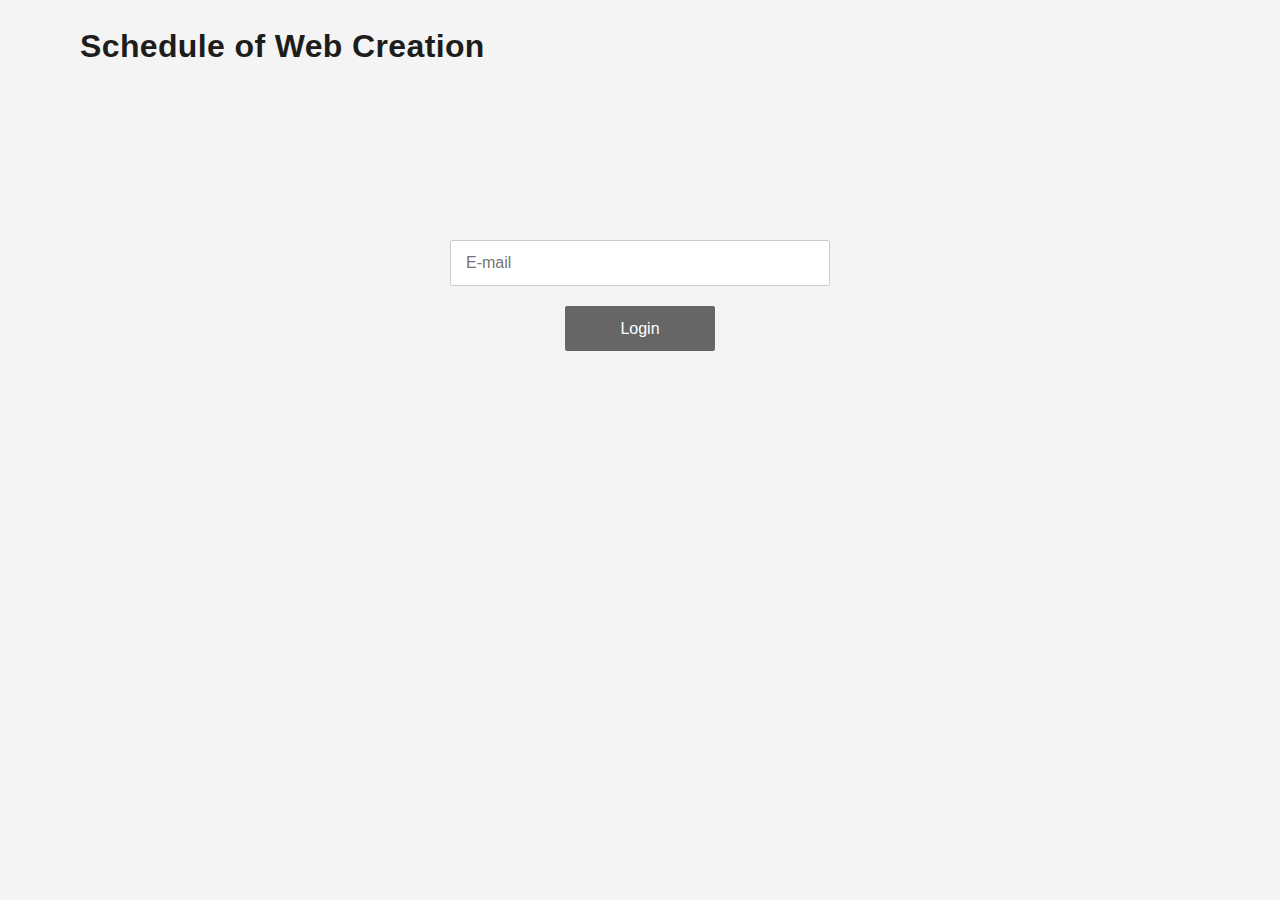
<file: login.html>
<!DOCTYPE html>
<html>
<head>
	<meta http-equiv="Content-Type" content="text/html; charset=UTF-8">
	<meta http-equiv="content-style-type" content="text/css">
	<meta http-equiv="content-script-type" content="text/javascript">
	<meta http-equiv="X-UA-Compatible" content="IE=EmulateIE11;">
	<link rel="shortcut icon" href="./src/favicon.ico" type="image/vnd.microsoft.icon">
	<link rel="stylesheet" href="./src/os_websched.css?56c56b1b3f7257435c519a210f9e5d74" type="text/css">
	<script type="text/javascript" src="./src/jquery-3.3.1.min.js"></script>
	<script type="text/javascript" src="./src/os_websched.js?56c56b1b3f7257435c519a210f9e5d74"></script>
	<title>Login - Schedule of Web Creation</title>
</head>
<body>

<header>
	<h1><a href="index.html" class="decnone">Schedule of Web Creation</a></h1>

</header>

<div id="main">
	<div id="login_form">
		
		<form method="POST" action="">
			<input type="email" name="email" placeholder="E-mail" value="" style="width: 380px;" />
			<div class="btn_box"><input type="button" name="Login" value="Login" style="width:150px;margin-top:20px;" onclick="location.href='./addnew.html'"/></div>
		</form>
	</div>

	<a href="#" class="decnone" tabindex="-1"><div id="page_top"></div></a>
</div>


</body>
</html>
</file>
<file: src/os_websched.css>
@charset "UTF-8";
@font-face{
	font-family: icomoon;
	src: url(./fonts/icomoon.eot?ej4vcp);
	src: url(./fonts/icomoon.eot?ej4vcp#iefix) format("embedded-opentype"),
	url(./fonts/icomoon.ttf?ej4vcp) format("truetype"),
	url(./fonts/icomoon.woff?ej4vcp) format("woff"),
	url(./fonts/icomoon.svg?ej4vcp#icomoon) format("svg");
	font-weight: normal;
	font-style: normal;
}

*{
	padding: 0px;
	margin: 0px;
	z-index: 2;
	font-size: 100%;
	font: inherit;
	vertical-align: baseline;
}


body{
	font-family: 'GTCinetypeLight',sans-serif;;
	font-size: 16px;
	letter-spacing: 0.023em;
	min-height: 100%;
	background: #F4F4F4;
	color: #1D1D1B;
	line-height: 1.5em;
	overflow-wrap: break-word;
	word-wrap: break-word;
}
header{
	margin: 30px 80px;
	text-align: right;
}
header::after{
	content: '';
	clear: both;
}
h1{
	text-align: left;
	font-size: 2em;
	font-weight: bold;
	line-height: 1em;
	/*width: 660px;*/
	float: left;
}
h2{
	font-size: 1.5em;
	font-weight: bold;
	line-height: 1em;
	margin: 5px 0 12px;
}
a{
	color: #1D1D1B;
	text-decoration: none;
}
a:hover{
	color: #777;
}
a::after{
	content: '';
	height: 2px;
	width: 100%;
	display: block;
	background: #F4F4F4;
	margin-left: auto;
	margin-right: auto;
	margin-top: 0.1em;
}
a:hover::after{
	background: #1D1D1B;
}
a.decnone:hover{
	color: #1D1D1B;
}
a.decnone::after{
	content: none;
}

nav{
	display: inline-block;
}
nav ul{
	display: inline-block;
}
nav ul li{
	padding: 4px 15px 0;
	list-style: none;
	float: left;
}
nav ul li a{
	line-height: 20px;
	display: inline-block;
}
nav ul li a::before,
nav ul li::before{
	font-family: 'icomoon' !important;
	-webkit-font-smoothing: antialiased;
	padding-right: 5px;
	display: inline-block;
	position: relative;
	top: 2px;
}
nav ul li.nv_lgn a::before{ content: '\ea13'; }
nav ul li.nv_new a::before{ content: '\ea0a'; }
nav ul li.nv_list a::before{ content: '\ea71'; top:1px; }


nav ul li.nv_show:hover, nav ul li.nv_hide:hover{ color: #777; cursor: pointer; }
nav ul li.nv_show::after, nav ul li.nv_hide::after{
	content: '';
	height: 2px;
	width: 100%;
	display: block;
	background: #F4F4F4;
	margin-left: auto;
	margin-right: auto;
	margin-top: 0.1em;
}
nav ul li.nv_show:hover::after, nav ul li.nv_hide:hover::after{
	background: #1D1D1B;
}
nav ul li.nv_show{ display: none; }
nav ul li.nv_show::before{ content: '\e9ce';}
nav ul li.nv_hide::before{ content: '\e9d1';}


#main{
	/*clear: both;*/
	margin: 0 80px 80px;
}
table, caption, tbody, tfoot, thead, tr, th, td{
	border-collapse: collapse;
	border-spacing: 0;
}
thead{
	background-color: #888;
	color: #FFF;
	font-weight: normal;
}
th, td{
	font-weight: normal;
	border: 1px solid #1D1D1B;
	padding: 7px;
	text-align: left;
	vertical-align: middle;
}
thead th{
	text-align: center;
	font-size: 0.823em;
	line-height: 1.2em;
}
#div_form td{ font-size: 0.75em; }

footer{
	position: fixed;
	bottom: 0;
	background: #E2E2E2;
	width: 100%;
}
footer ul{
	margin: 10px 50px;
	text-align: right;
}
footer ul li{
	list-style: none;
}
footer ul li.ft_lgnm::before{
	font-family: 'icomoon' !important;
	-webkit-font-smoothing: antialiased;
	padding-right: 5px;
	display: inline-block;
	position: relative;
	top: 2px;
	content: '\e971';
	font-size: 1.2em;
}


/* Table #E2E2E2/#1D1D1B
***************************************************************/
div#resultlist{
	transform: none;
	transition: all 0.3s ease-in-out 0s;
	-webkit-transition: all 0.3s ease-in-out 0s;
	margin: 0 auto;
}
table#list{
	margin: 0 auto;
}

/** Table header **/
table#stickyhead{
	/*margin: 0 auto;*/
	transform: none;
	transition: all 0.3s ease-in-out 0s;
	-webkit-transition: all 0.3s ease-in-out 0s;
	position: fixed;
	top: 0px;
	z-index: 38;
}
table#stickyhead thead{
	position: static !important;
}

span.sort{
}
span.sort::after{
	cursor: pointer;
	font-family: 'icomoon' !important;
	-webkit-font-smoothing: antialiased;
	margin-left: 3px;
	display: inline-block;
	width: 18px;
	height: 18px;
	background: #E2E2E2;
	color: #1D1D1B;
	border: solid 1px #CCC;
	border-radius: 2px;
	line-height: 1.6em;
	position: relative;
	top: 2px;
}
span.sort.asc::after{ content: '\ea4c'; }
span.sort.desc::after{ content: '\ea4d'; }
span.sort:hover::after{
	color: #1D1D1B;
	border-color: #CCC;
	background: #FFF;
}

span.sort.marked::before{
	font-family: 'icomoon' !important;
	-webkit-font-smoothing: antialiased;
	margin-right: 3px;
	position: relative;
	/*top: 2px;*/
}
span.sort.asc.marked::before{ content: '\ea3a'; }
span.sort.desc.marked::before{ content: '\ea3e'; }
span.sort.hideicon{
}
/** Task header **/
.ln_tskhd{
	background-color: #1D1D1B;
	border-bottom-color: #888;
	padding-left: 14px;
	color: #FFF;
	line-height: 1em;
}
.ln_tskhd div.lft_pronm{ float: left; padding-top: 1px;}
.ln_tskhd div.rgt_pronm{ float: right; }

.ln_tskhd .lft_pronm::before,
.ln_tskhd.edit a.edit_ico::before{
	font-family: 'icomoon' !important;
	-webkit-font-smoothing: antialiased;
	font-size: 1.1875em;
	position: relative;
	vertical-align: middle;
}

.ln_tskhd .lft_pronm::before{
	content: '\e935';
	color: #878787;
	margin-right: 2px;
	display: inline-block;
}
.ln_tskhd.edit a.edit_ico::before{
	display: inline-block;
	content: '\e905';
}
.ln_tskhd.edit .lft_pronm::before{
	content: none;
}
.ln_tskhd.edit a.edit_ico{
	float: left;
	background: #E2E2E2;
	color: #1D1D1B;
	border: 1px solid #CCC;
	border-radius: 2px;
	display: block;
	padding: 2px;
	margin-top: 6px;
	margin-right: 7px;
}
.ln_tskhd.edit a.edit_ico::after{
	content: none;
}
.ln_tskhd.edit a.edit_ico:hover{
	background: #FFF;
}

[class*="in_tskhd"]{
	font-size: 0.8125em;
}
.id_in_tskhd{
	font-size: 1.1875em !important;
	padding-top: 8px;
	display: inline-flex;
}
.cdnm_in_tskhd{
	font-size: 1.1875em !important;
	letter-spacing: 0.15em !important;
}
.add_in_tskhd a.ico_newwin::after{
	display: inline-block;
	width: 14px;
	height: 14px;
	background: #E2E2E2;
	color: #1D1D1B;
	border: solid 1px #CCC;
	border-radius: 2px;
	text-align: center;
	margin-left: 10px;
}
.add_in_tskhd a.ico_newwin::after{
	cursor: pointer;
	position: relative;
	content: '\ea7e';
	top: -2px;
}
.add_in_tskhd a.ico_newwin:hover::after{
	background: #FFF;
}

.ctgry_in_tskhd,
.team_in_tskhd,
.prio_in_tskhd{
	display: table-cell;
	vertical-align: middle;
	padding-right: 10px;
	text-align: center;
	height: 36px;
}
.prio_in_tskhd{  width: 200px; }
.ctgry_in_tskhd{ width: 130px; }
.team_in_tskhd{  width: 90px; }
#list td span.must{
	color: #1D1D1B;
	background-color: #FFFC91;
	padding: 3px;
	border-radius: 1px;
}

/** Division lines **/
.th_delivdate,
.th_reldate,
.rw_date{
	max-width: 65px;
}
.th_prod_nm,
.rw_prod_nm{
	min-width: 250px;
}
.th_lnag,
.rw_lang{
	max-width: 43px;
}
.th_opco,
.rw_branch{
	max-width: 53px;
}
.th_updlog,
.th_remark{
	min-width: 121px;
}
.rw_branchmail, 
.rw_remark,
.rw_log{
	font-size: 0.823em;
	line-height: 1.2em;
	vertical-align: top !important;
}
.rw_remark,
.rw_log{
	background-color: #F4F4F4!important;
	text-align: left!important;
	padding: 0px;
}
.rw_remark div,
.rw_log div{
	padding: 7px;
	min-width: 136px;
	max-width: 200px;
	height: 618px;
	overflow-y: auto;
}
.rw_branchmail p{
	display: block;
	text-align: right;
	font-size: 1.5em;
	float: right;
	padding-top: 2px;
}
.rw_branchmail p a.ico_mail:hover{ color: #777; }
.rw_branchmail p a.ico_mail::before{ content: '\e945'; }
.rw_date,
.rw_lang,
.rw_branch,
#div_form td.rw_branch{
	text-align: center;
}
#list tr.ln_na td,
#div_form  tr.ln_na td,
.td_na{
	background-color: #E2E2E2;
	text-align: center;
	vertical-align: middle;
}

/** Lead line in the table **/
tr.trinfo th,
tr.lead th{
	border-width: 0;
	background-color: #F4F4F4;
	color: #1D1D1B;
	text-align: left;
	border-right: 1px solid #F4F4F4;
}
tr.trinfo th span.sort_info{ display: none; }
tr.lead{ display: none; }



/* Form
***************************************************************/
input::-ms-clear{
	visibility: hidden;
}
input::-ms-reveal{
	visibility: hidden;
}
select::-ms-expand{
	display: none;
}
select{
	-webkit-appearance: none;
	-moz-appearance: none;
	appearance: none;
}
#login_form{
	width: 380px;
	padding-top: 200px;
	margin: 0 auto;
}
#srch_form{
	overflow-y: auto;
	position: fixed;
	top: 0;
	left: 0;
	width: 330px;
	max-width: 90%;
	height: 100%;
	z-index: 40;
	padding: 20px 20px 0;
}

#login_form, #login_form *,
#srch_form, #srch_form *,
#add_form, #add_form *{
	box-sizing: border-box;
}

/*** Add form style ***/
#add_form{
}
#add_form #task_form{
	padding: 20px;
	box-shadow: 0 2px 2px 0 rgba(0,0,0,0.16), 0 0 0 1px rgba(0,0,0,0.08);
	width: 950px;
	margin: 0 auto;
}
#task_form_a{
	padding-bottom: 20px;
	border-bottom: 1px solid #CCC;
}
#task_form_a p.item_str{ margin-top: 0; }
#task_form_b div.sel_box{ display:block; }

#task_form_a .froat_l{ margin-right: 40px; }
#task_form_b .froat_l{ margin-right: 40px; }

#pull_form{
	padding: 20px;
	margin: 0 auto;
	width: 540px;
	background: #E2E2E2;
	border: solid 1px #888;
	box-shadow: 0 2px 2px 0 rgba(0,0,0,0.16), 0 0 0 1px rgba(0,0,0,0.08);
	text-align: center;
	position: absolute;
	top: 350px;
	right: 50px;
}
#pull_form select{ width: 480px; }
#pull_form div.sel_box span.decor{ top: 24px; }
#pull_form p span.close_ico{ display: none; }
#pull_form p span.close_ico::after{
	content: '\ea0d';
	cursor: pointer;
	position: relative;
	font-size: 1.25em;
	top: -10px;
	right: -5px;
}

#add_form #div_form{
	margin: 20px auto 0;
	width: 1380px;
}

#add_form #div_form span.calc_ico,
#add_form #div_form span.lookup_ico,
#add_form #div_form span.show_opt_ico,
#add_form #div_form span.cp_ico{
	display: none;
}

#add_form #div_form span[class*="_ico"]::after{
	padding-left: 5px;
	font-size: 1.25em;
	text-shadow: 2px 2px 2px rgba(0, 0, 0, .5);
	cursor: pointer;
	position: relative;
	top: 1px;
}
#add_form #div_form span[class*="_ico"]:hover::after{
	color: #1D1D1B;
}

#add_form #div_form span.calc_ico::after{ content: '\e940'; top: 6px;}
#add_form #div_form span.lookup_ico::after{ content: '\e985'; top: 6px; right: 5px; }
#add_form #div_form span.show_opt_ico::after{ content: '\e9bb'; top: 6px;}
#add_form #div_form span.cp_ico::after{ content: '\e92c';}
#add_form #div_form span.info::after{
	padding-left: 0px;
	cursor: auto;
	top: 1px;
	right: 0;
}

#add_form [class*="date_opt_box"] span{
	margin-bottom: 7px;
}
.show_parts{ display: block!important; }



.item_str{
	margin-top: 16px;
	margin-bottom: -8px;
	line-height: 1.25em;
	max-height: 24px;
	z-index: 45;
}
.hint_ico::after{
	content: '\ea0c';
	font-size: 1.25em;
}
.hint{
	visibility:hidden;
	opacity: 0;
	display: inline-block;
	width: 234px;
	padding: 15px;
	background: #888;
	color: #FFF;
	font-size: 0.875em;
	border-radius: 5px;
	-webkit-transition: all 0.5s ease-in-out;
	transition: all 0.5s ease-in-out;
	position: relative;
	left: 33px;
	top: 5px;
	z-index: 45;
	line-height: 1.2em;
}
.hint::after{
	position: absolute;
	width: 0;
	height: 0;
	bottom: -20px;
	margin-left: 10px;
	border: solid transparent;
	border-color: rgba(51, 204, 153, 0);
	border-top-color: #888;
	border-width: 10px;
	pointer-events: none;
	content: '';
}
.prodnm .hint{ top: -140px; }
.rstts .hint{ top: -108px; width: 247px; }
.updlog .hint{ top: -140px; }
.prodnm .hint::after{ left: 130px; }
.rstts .hint::after{ left: 72px; }
.updlog .hint::after{ left: 54px; }

.hint_ico:hover ~ span.hint, 
.rw_date div:hover ~ div.date_hint{
	visibility: visible;
	opacity: 1;
}

.date_hint{
	visibility: hidden;
	opacity: 0;
	padding: 5px;
	background: #444;
	border: ridge 1px #AAA;
	color: #FFF;
	font-size: 10px;
	line-height: 1.2em;
	border-radius: 3px;
	-webkit-transition: all 0.5s ease-in-out;
	transition: all 0.5s ease-in-out;
	position: absolute;
	margin-top: -15px;
	margin-left: 40px;
	z-index: 45;
}


input,
textarea,
.sel_box select,
.multiple_box select{
	font-family: 'GTCinetypeLight',sans-serif;;
	background: #FFF;
	border: 1px solid #CCC;
	padding: 10px 15px;
	border-radius: 2px;
	font-size: 1em;
	margin-top: 10px;
	width: 270px;
}
textarea{
	line-height: 1.2em;
}
#div_form input,
#div_form textarea, 
#div_form .sel_box select,
#div_form .multiple_box select{
	margin-top: 0px;
	padding: 7px 10px;
}
#task_form textarea#pic_remark,
#task_form textarea#rdmc_remark{
	margin: 10px 0px 0 0;
	height: 214px;
	width: 280px;
}

#div_form textarea{
	display: block;
	height: 3em;
	width: 130px;
	padding: 3px 5px;
}
input[type="date"]{
	margin-top: 2px;
	width: 200px;
}
#div_form input[type="date"]{
	width: 150px;
}

#task_form .cdnm_sl_box { display: none;}
#div_form .sel_box select{ width: 80px; }
#div_form .sel_box select[id^="pic_stts"]{ width: 110px; }
#div_form .sel_box select[id^="rdmc_stts"]{ width: 195px; }

.sel_box{
	display: inline-block;
	position: relative;
}
.sel_box select{
	padding-right: 45px;
}
.sel_box .decor{
	position: absolute;
	top: 0;
	right: 15px;
	pointer-events: none;
	line-height: 1em;
}
#task_form .sel_box .decor{
	top: 45%;
}
#div_form .sel_box .decor{
	top: 36%;
	right: 10px;
}

.sel_box .decor::after{
	font-family: 'icomoon' !important;
	-webkit-font-smoothing: antialiased;
	content: '\ea43';
}
.multiple_box select{
	padding: 7px;
	height: 5em;
}
.multiple_box option{
	padding: 5px;
}
.multiple_box option::before{
	font-family: 'icomoon' !important;
	-webkit-font-smoothing: antialiased;
	content: '';
	padding-right: 5px;
	position: relative;
	top: 1px;
}
.multiple_box option.ckbft::before{content: '\ea53';}
.multiple_box option.ckbft.sel::before{content: '\ea52';}
.chk_box span.del, 
.multiple_box option.del{
	color: #0F867D !important;
}
.chk_box span.del label::after, 
.multiple_box option.del::after{
	font-family: 'icomoon' !important;
	-webkit-font-smoothing: antialiased;
	content: '\e9ac';
	padding-left: 5px;
}
.chk_box span.del label::before{
	color: #0F867D !important;
}
.all_p_only label::after{
	font-family: 'icomoon' !important;
	-webkit-font-smoothing: antialiased;
	content: '\e946';
	padding-left: 5px;
	position: relative;
	top: 1px;
}


.chk_box,
.rd_box{
	margin-top: 10px;
	line-height: 1.5em;
}
#srch_form .chk_box{
	margin-left: 10px;
}
#div_form .chk_box, 
#div_form .rd_box{
	margin-top: 0;
}

.chk_p,
.rd_p{
	display: flex;
	flex-direction: row;
	align-items: flex-start;
}
.chk_p{
	margin-top: 5px;
}
.rd_p.mini{
	float: left;
	font-size: 0.7em;
}
.chk_box input,
.rd_p input{
	display: block;
	height: 1px;
	width: 1px;
	overflow: hidden;
	clip: rect(1px,1px,1px,1px);
	clip-path: inset(1px);
	white-space: nowrap;
	position: absolute;
}
.chk_box label,
.rd_p label{
	cursor: pointer;
	line-height: 1em;
}
.chk_box label{
	text-indent: -21px;
	margin-left: 21px;
}
#div_form [class*="trgt"]{
	text-indent: 0;
	margin-left: 0;
}
.chk_box label::before, 
.rd_p label::before{
	font-family: 'icomoon' !important;
	-webkit-font-smoothing: antialiased;
	position: relative;
	color: #666;
	background-color: #FFF;
	border-radius: 2px;
}
#srch_form .chk_box label::before{ margin-right: 5px; }
#div_form .chk_box label::before{ margin-right: 0; }
.rd_p label::before{
	margin-right: 5px;
	border-radius: 6px;
}
.rd_p.mini label::before{ margin-right: 2px; }
.rd_p.mini{ margin-left: 5px; margin-right: 5px; }

.chk_box label::before{ content: '\ea53'; }
.rd_p label::before{ content: '\ea56'; }
.chk_box input:checked ~ label::before{ content: '\ea52'; }
.rd_p input:checked ~ label::before{ content: '\ea55'; }

#div_form [class*="trgt"]{ font-size: 1.333em; }
#div_form label.tgl_trgt::before{
	color: #1D1D1B;
	font-weight: bold;
}

.btn_box{
	text-align: center;
	margin-bottom: 10px;
}
#add_form .btn_box, 
#edt_form .btn_box{
	margin-bottom: 30px;
}
.btn_box input[type="submit"],
.btn_box input[type="reset"],
.btn_box input[type="button"]{
	display: inline-block;
	border: 0;
	padding: 0;
	text-decoration: none;
	background: #666;
	color: #FFF;
	padding: 11px 0px 10px 0px;
	font-size: 1em;
	border-radius: 2px;
	cursor: pointer;
	text-align: center;
	-webkit-appearance: none;
	-moz-appearance: none;
}
.btn_box input[type="submit"]:hover,
.btn_box input[type="reset"]:hover,
.btn_box input[type="button"]:hover,
.btn_box input[type="submit"]:focus,
.btn_box input[type="reset"]:focus,
.btn_box input[type="button"]:focus{
	background: #888;
}

.btn_box input[type="button"].allclear{
	display: none;
}
#srch_form .btn_box input[type="button"].allclear{
	width: 100px;
}
#add_form .btn_box input[type="submit"], 
#add_form .btn_box input[type="reset"]{
	margin-right:20px;
	width: 200px;
}
#add_form .btn_box input[type="button"].allclear{
	width: 130px;
}

input:disabled, 
textarea:disabled, 
select:disabled{
	background-color: #F4F4F4;
	cursor: auto;
	color: #666;
}
.chk_box label.ro::before, 
#div_form label.tgl_trgt.ro::before{
	background-color: #e2e2e2 !important;
	cursor: auto;
	color: #AAA;
}

/*** Coloring when error ***/
input.err,
.err select{
	border-color: #CF0B00!important;
	background: #FFEFEF!important;
}
.chk_box.err,
.rd_box.err{
	background: #FFEFEF!important;
	border-radius: 2px;
}
.chk_box.err label::before,
.rd_box.err label::before{
	color: #CF0B00!important;
	background: #FFEFEF!important;
}

td.war,
input.war,
.war select{
	border-color: #CC7600!important;
	background: #FFFFE9!important;
}
.chk_box.war,
.rd_box.war{
	background: #FFFFE9!important;
	border-radius: 2px;
}
.chk_box.war label::before,
.rd_box.war label::before{
	color: #CC7600!important;
	background: #FFFFE9!important;
}

.required::after{
	content: '*';
	color: #CF0B00;
	font-size: 1.25em;
}

/*** Message in the form ***/
.mes{
	padding: 12px 0 0 0;
	margin-bottom: -10px;
	text-align: left;
	line-height: 1.5em;
	font-size: 1em;
}
#div_form .mes{
	padding: 0px 0 0 6px;
	margin-bottom: 0px;
}
/*.mes::before は下のほうの.messeageの設定のところに記述*/

/* Drawer
***************************************************************/
#drwr_chk{
	display: none;
}
#drwr_op,
#drwr_cl,
#srch_form{
	background: #E2E2E2;
	transition: all 0.3s ease-in-out 0s;
	-webkit-transition: all 0.3s ease-in-out 0s;
	transform: translateX(-100%);
	-webkit-transform: translateX(-100%);/*★*/
}
#drwr_op,
#drwr_cl{
	position: fixed;
	top: 20px;
	left: 50px;
	width: 65px;
	height: 55px;
	z-index: 39;
	cursor: pointer;
	display: inline-block;
	border-radius: 5px;
}
#drwr_cl{
	opacity: 0;
}
#drwr_op::before,
#drwr_cl::before{
	font-family: 'icomoon' !important;
	-webkit-font-smoothing: antialiased;
	line-height: 1em;
	font-size: 1.7em;
	padding: 13px 10px 13px 23px;
	display: block;
	position: relative;
	top: -5px;
}
#drwr_op::before{
	content: '\e986';
}
#drwr_cl::before{
	content: '\ea44';
}
#drwr_op::after,
#drwr_cl::after{
	line-height: 1em;
	font-size: 0.72em;
	display: block;
	text-align: center;
	position: relative;
	top: -17px;
	left: 7px;
}
#drwr_op::after{
	content: 'Search';
}
#drwr_cl::after{
	content: 'Close';
	left: 5px;
}
#drwr_chk:checked ~ #srch_form{
	transform: none;
}
#drwr_chk:checked ~ #drwr_op, 
#drwr_chk:checked ~ #drwr_cl{
	transform: none;
	opacity: 1;
	left: 320px;
}
#drwr_chk:checked ~ #drwr_op{
	box-shadow: none;
}
#drwr_chk:checked ~ div#resultlist{
	transform: translateX(300px);
	-webkit-transform: translateX(300px);
}
/*#drwr_chk:checked ~ .message{
	transform: translateX(300px);
	-webkit-transform: translateX(300px);
}*/

/* Go to TOP
***************************************************************/
#page_top{
	position: fixed;
	right: 5px;
	bottom: 80px;
	width: 65px;
	height: 65px;
	background: #E2E2E2;
	border-radius: 50%;
	cursor: pointer;
	text-align: center;
}
#page_top::before{
	font-family: 'icomoon' !important;
	-webkit-font-smoothing: antialiased;
	content: '\ea46';
	line-height: 0.7em;
	font-size: 2em;
	padding-top: 10px;
	display: block;
}
#page_top::after{
	content: 'Top';
	font-size: 0.823em;
}
#page_top a{
	width: 100%;
	height: 100%;
}
a.decnone::after{
	content: none;
}
/* class
***************************************************************/
.froat_l{
	float: left;
}
.float_clear{
	clear: both;
}
.message{
	margin: 0 auto 12px;
	padding: 12px;
	padding-left: 50px;
	text-indent: -38px;
	background-color: #E0F7D3;
	border: 1px solid #76CC0B;
	border-radius: 5px;
	text-align: left;
	line-height: 1.5em;
	font-size: 1em;
	color: #3A9805;
	transform: none;
	transition: all 0.3s ease-in-out 0s;
	-webkit-transition: all 0.3s ease-in-out 0s;
}
.message.err,
.mes.err{
	color: #CF0B00;
}
.message.war,
.mes.war{
	color: #CC7600;
}
.message.err{
	background-color: #FFEFEF;
	border-color: #CF0B00;
}
.message.war{
	background-color: #FFFFE9;
	border-color: #CC7600;
}

.message::before,
.mes::before{
	font-family: 'icomoon' !important;
	-webkit-font-smoothing: antialiased;
	vertical-align: top;
}
.message::before,
.mes::before{
	content: '\e946';
	position: relative;
}
.message::before{
	font-size: 2em;
	padding-right: 6px;
	top: 0px;
}
.mes::before{
	padding-right: 3px;
	top: 0px;
}
.message.err::before,
.mes.err::before{
	content: '\ea0e';
}
.message.war::before,
.mes.war::before{
	content: '\ea07';
}

.message.bt_margin{
	margin-bottom: 55px;
}
.message ul{
	margin-left: 25px;
}
.err_new_select{ display : none; }

.ribbon{
	transform: rotate(20deg);
	position: relative;
	top: 30px;
	left: 0px;
	display: inline-block;
	margin-top: -70px;
	padding: 0 5px;
	width: 135px;
	height: 50px;
	line-height: 45px;
	vertical-align: middle;
	text-align: center;
	color: #FFF;
	font-size: 0.5em;
	background: #E4A8B0;
	border-radius: 50%;
	box-sizing: border-box;
	z-index: 6;
}
.ribbon strong::before{
	font-family: 'icomoon' !important;
	-webkit-font-smoothing: antialiased;
	content: '\e9a4';
	position: relative;
	top: 1px;
}
.ribbon::after{
	transform: rotate(38deg);
	content: '';
	position: absolute;
	bottom: -9px;
	left: 8px;
	margin-left: -15px;
	border: 9px solid transparent;
	border-top: 20px solid #E4A8B0;
	z-index: 5;
}
[class*="ico"]{
	font-family: 'icomoon' !important;
	-webkit-font-smoothing: antialiased;
}
</file>
